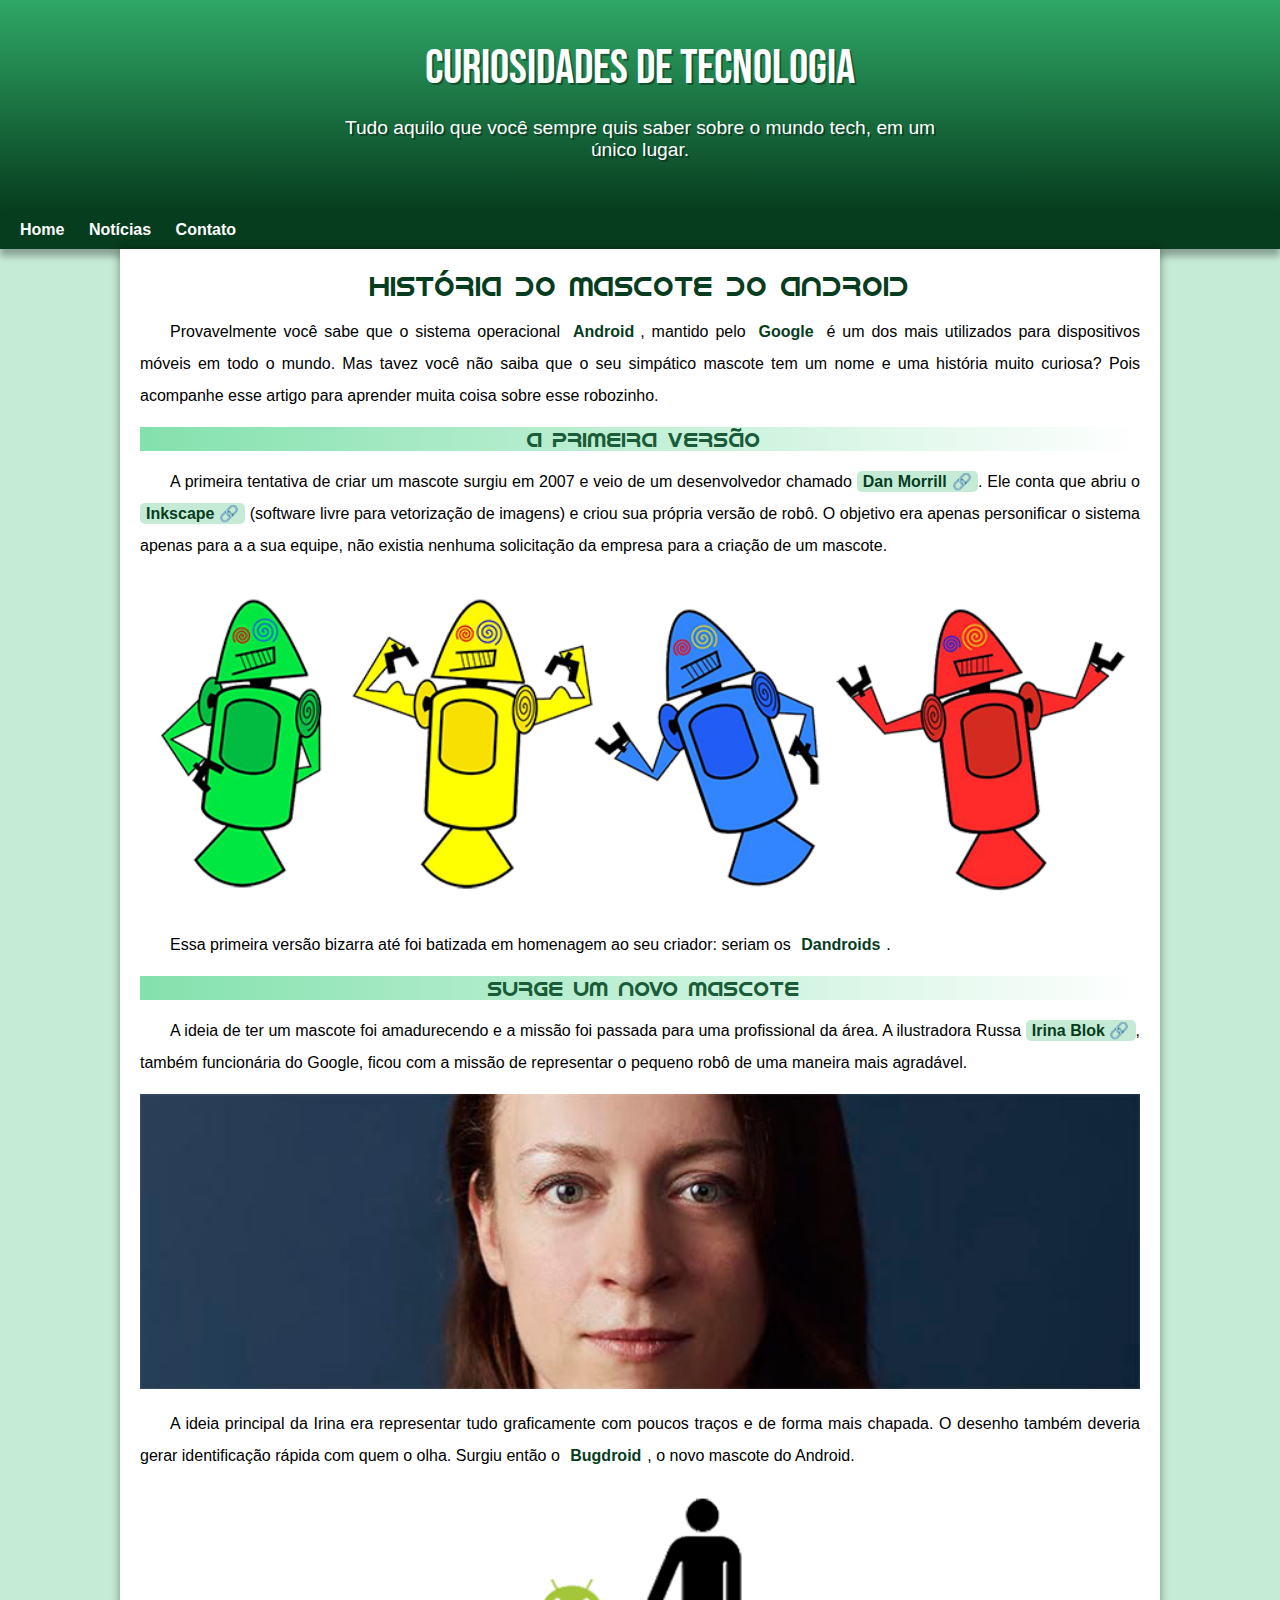
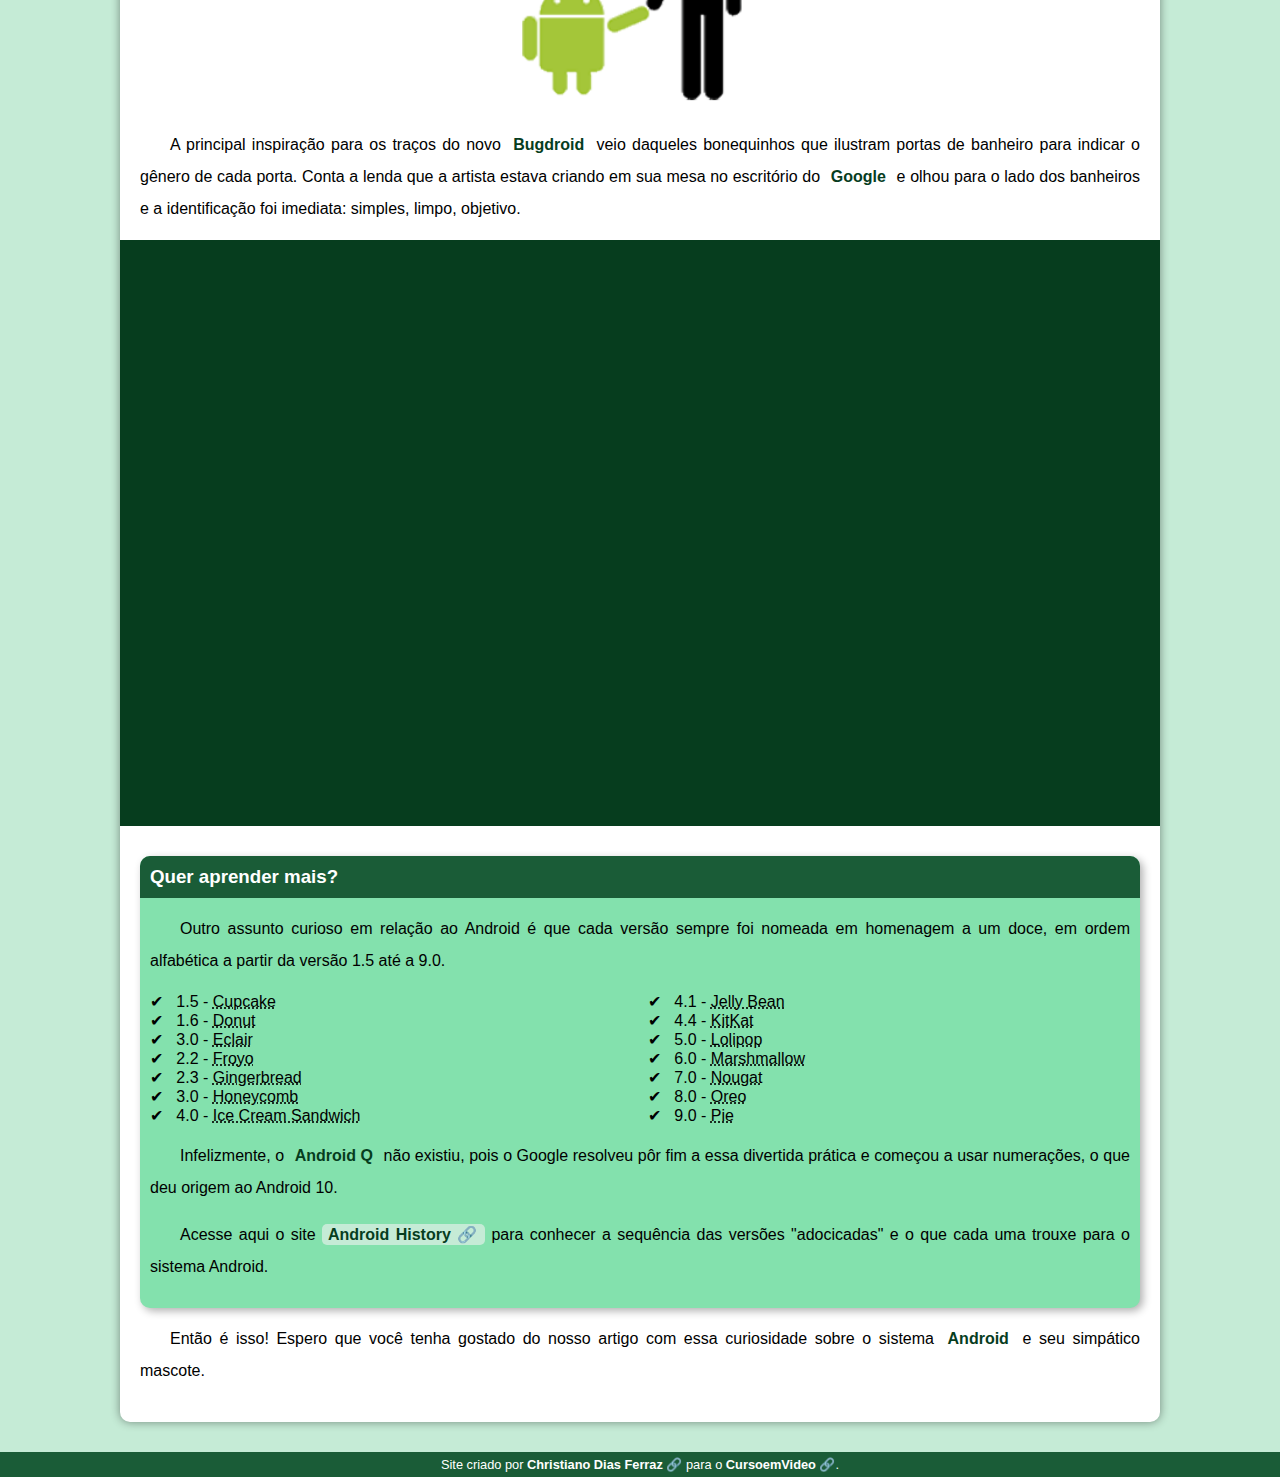
<file: index.html>
<!DOCTYPE html>
<html lang="pt-br">
<head>
    <meta charset="UTF-8">
    <meta name="viewport" content="width=device-width, initial-scale=1.0">
    <title>Como surgiu o mascote do Android?</title>
    <link rel="stylesheet" href="estilo/style.css">
    <link rel="shortcut icon" href="imagens/favicon.ico" type="image/x-icon">
</head>
<body>
    <header>
        <h1>CURIOSIDADES DE TECNOLOGIA</h1>
        <p>Tudo aquilo que você sempre quis saber sobre o mundo tech, em um único lugar.</p>
    </header>
    <nav>
        <a href="#">Home</a>
        <a href="#">Notícias</a>
        <a href="#">Contato</a>
    </nav>
    <main>
        <article>
            <h1>
                História do Mascote do Android
            </h1>

            <p>
                Provavelmente você sabe que o sistema operacional <strong>Android</strong>, mantido pelo <strong>Google</strong> é um dos mais utilizados para dispositivos móveis em todo o mundo. Mas tavez você não saiba que o seu simpático mascote tem um nome e uma história muito curiosa? Pois acompanhe esse artigo para aprender muita coisa sobre esse robozinho.
            </p>

            <h2>
                A primeira versão
            </h2>

            <p>
                A primeira tentativa de criar um mascote surgiu em 2007 e veio de um desenvolvedor chamado <a href="https://androidcommunity.com/dan-morrill-shows-us-the-android-mascot-that-almost-was-20130103/" target="_blank" class="externo">Dan Morrill</a>. Ele conta que abriu o <a href="https://inkscape.org/pt-br/" target="_blank" class="externo">Inkscape</a> (software livre para vetorização de imagens) e criou sua própria versão de robô. O objetivo era apenas personificar o sistema apenas para a a sua equipe, não existia nenhuma solicitação da empresa para a criação de um mascote.
            </p>
            
           
            <picture>
                <source media="(max-width: 670px)" srcset="imagens/dan-droids-pq.png">
                <img src="imagens/dan-droids.png" alt="Primeiro mascote do Android">
            </picture>
        


            <p>
                Essa primeira versão bizarra até foi batizada em homenagem ao seu criador: seriam os <strong>Dandroids</strong>.
            </p>

            <h2>
                Surge um novo mascote
            </h2>

            <p>
                A ideia de ter um mascote foi amadurecendo e a missão foi passada para uma profissional da área. A ilustradora Russa <a href="https://www.irinablok.com/" class="externo">Irina Blok</a>, também funcionária do Google, ficou com a missão de representar o pequeno robô de uma maneira mais agradável.

            </p>
             
        
            <picture>
                <source media="(max-width:670px)" srcset="imagens/irina-blok-pq.jpg">
                <img src="imagens/irina-blok.jpg" alt=" Criadora do Bugdroid">
            </picture>

            <p>
                A ideia principal da Irina era representar tudo graficamente com poucos traços e de forma mais chapada. O desenho também deveria gerar identificação rápida com quem o olha. Surgiu então o <strong>Bugdroid</strong>, o novo mascote do Android.
            </p>

            
            <img src="imagens/bugdroid.png" class="pequena" alt="Bugdroid">
            

            <p>
                A principal inspiração para os traços do novo <strong>Bugdroid</strong> veio daqueles bonequinhos que ilustram portas de banheiro para indicar o gênero de cada porta. Conta a lenda que a artista estava criando em sua mesa no escritório do <strong>Google</strong> e olhou para o lado dos banheiros e a identificação foi imediata: simples, limpo, objetivo.
            </p>

            <div class="video"><iframe width="794" height="447" src="https://www.youtube.com/embed/l2UDgpLz20M" title="The next evolution of Android" frameborder="0" allow="accelerometer; autoplay; clipboard-write; encrypted-media; gyroscope; picture-in-picture; web-share" allowfullscreen></iframe></div>
            
            <aside>
                <h3>
                    Quer aprender mais?
                </h3>
                <p>
                    Outro assunto curioso em relação ao Android é que cada versão sempre foi nomeada em homenagem a um doce, em ordem alfabética a partir da versão 1.5 até a 9.0.
                </p>
                
                <ul>
                <li>
                    1.5 - <abbr title="Bolo de Copo">Cupcake</abbr>
                </li>
                    <li>
                        1.6 - <abbr title="Rosquinha">Donut</abbr>
                    </li>
                    <li>
                        3.0 - <abbr title="Bomba">Eclair</abbr>
                    </li>
                    <li>
                        2.2 - <abbr title="Iogurte Congelado">Froyo</abbr>
                    </li>
                    <li>
                        2.3 - <abbr title="Biscoito de Gengibre">Gingerbread</abbr>
                    </li>
                    <li>
                        3.0 - <abbr title="Favo de Mel">Honeycomb</abbr>
                    </li>
                    <li>
                        4.0 - <abbr title="Saunduíche de Sorvete">Ice Cream Sandwich</abbr>
                    </li>
                    <li>
                        4.1 - <abbr title="Jujuba">Jelly Bean</abbr>
                    </li>
                    <li>
                        4.4 - <abbr title="Kit-Kat">KitKat</abbr>
                    </li>
                    <li>
                        5.0 - <abbr title="Pirulito">Lolipop</abbr>
                    </li>
                    <li>
                        6.0 - <abbr title="Marshmallow">Marshmallow</abbr>
                    </li>
                    <li>
                        7.0 - <abbr title="Torrone">Nougat</abbr>
                    </li>
                    <li>
                        8.0 - <abbr title="Oreo">Oreo</abbr>
                    </li>
                    <li>
                        9.0 - <abbr title="Torta">Pie</abbr>
                    </li>
                </ul>
                
                <p>
                    Infelizmente, o <strong>Android Q</strong> não existiu, pois o Google resolveu pôr fim a essa divertida prática e começou a usar numerações, o que deu origem ao Android 10.
                </p>
                    
                <p>
                    Acesse aqui o site <a href="https://www.android.com/intl/en_uk/history/" target="_blank" class="externo">Android History</a> para conhecer a sequência das versões "adocicadas" e o que cada uma trouxe para o sistema Android.
                </p>
            </aside>
            

            <p>Então é isso! Espero que você tenha gostado do nosso artigo com essa curiosidade sobre o sistema <strong>Android</strong> e seu simpático mascote.</p>
        </article>
    </main>
    <footer>
        <p>Site criado por <a href="https://www.instagram.com/christiano.ferrazzz/?next=%2F" target="_blank" class="externo">Christiano Dias Ferraz</a> para o <a href="https://www.cursoemvideo.com" target="_blank" class="externo">CursoemVideo</a>.</p>
    </footer>
</body>
</html>
</file>
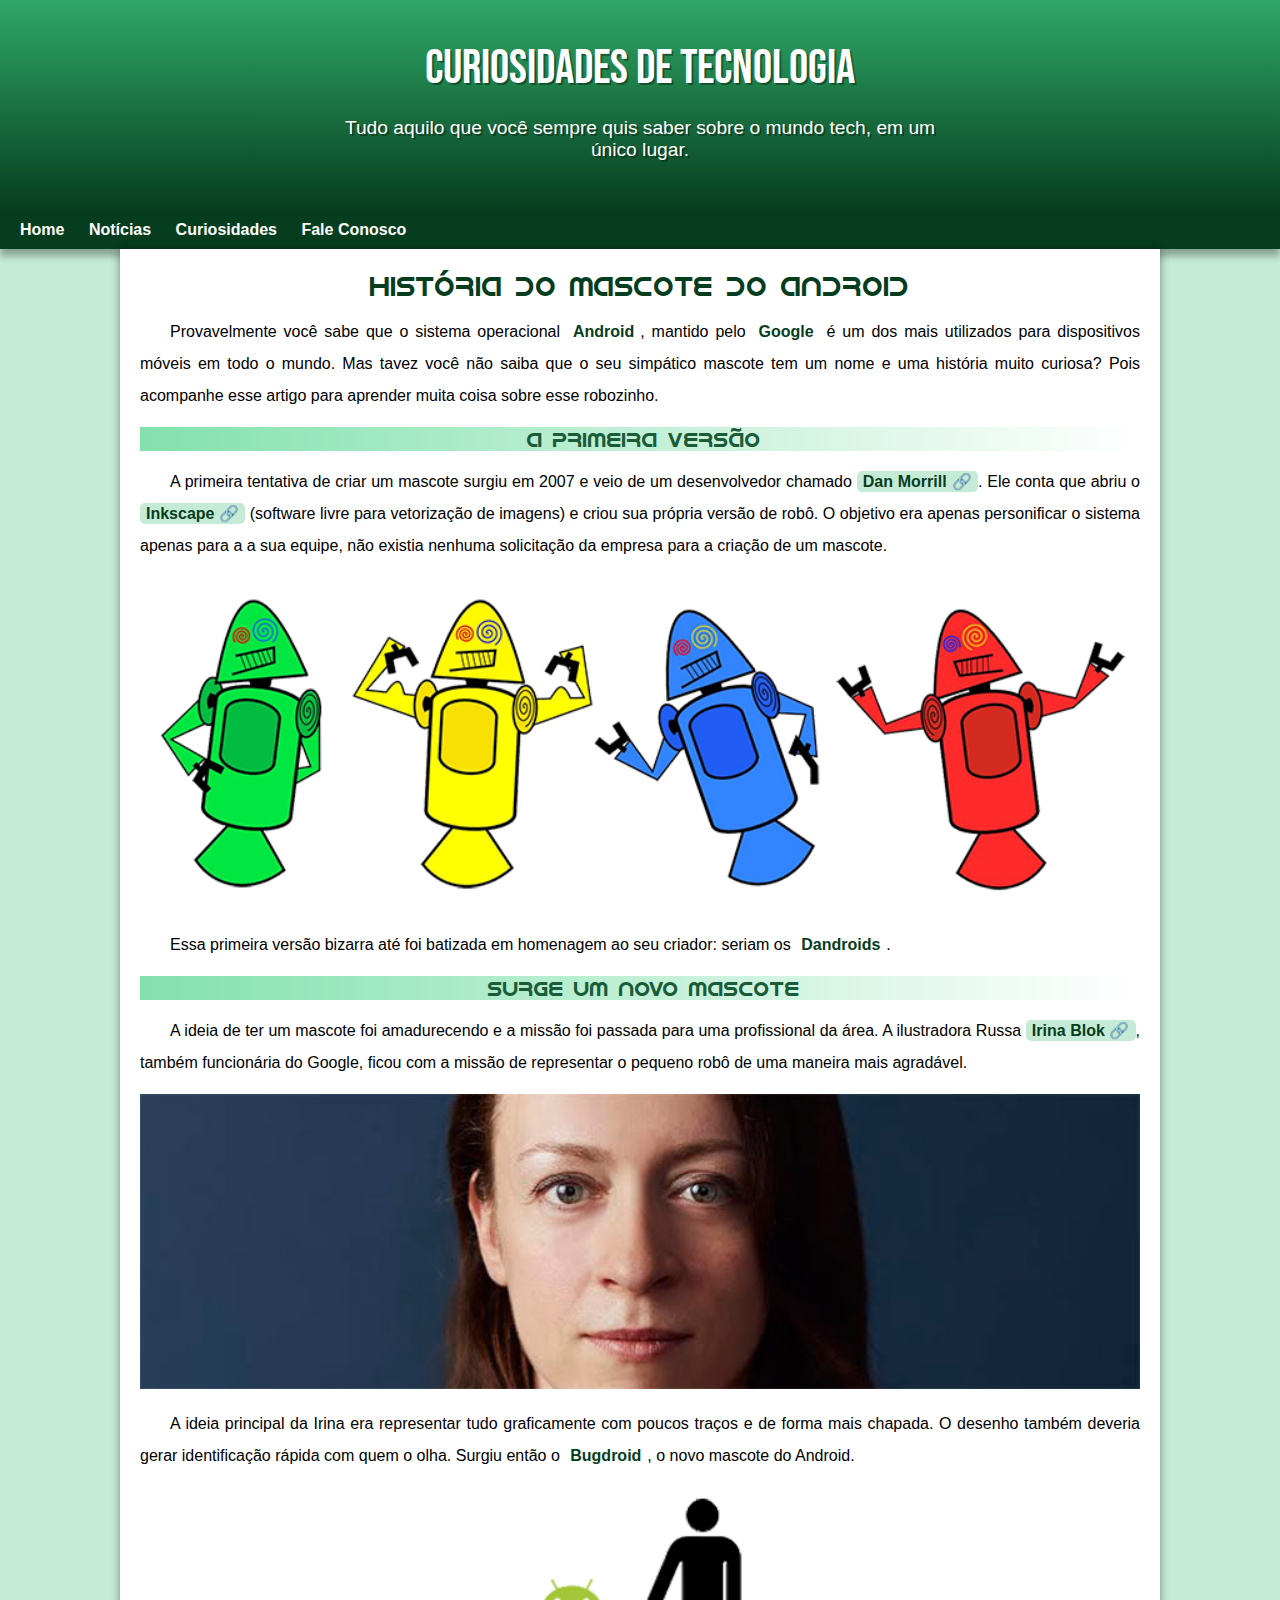
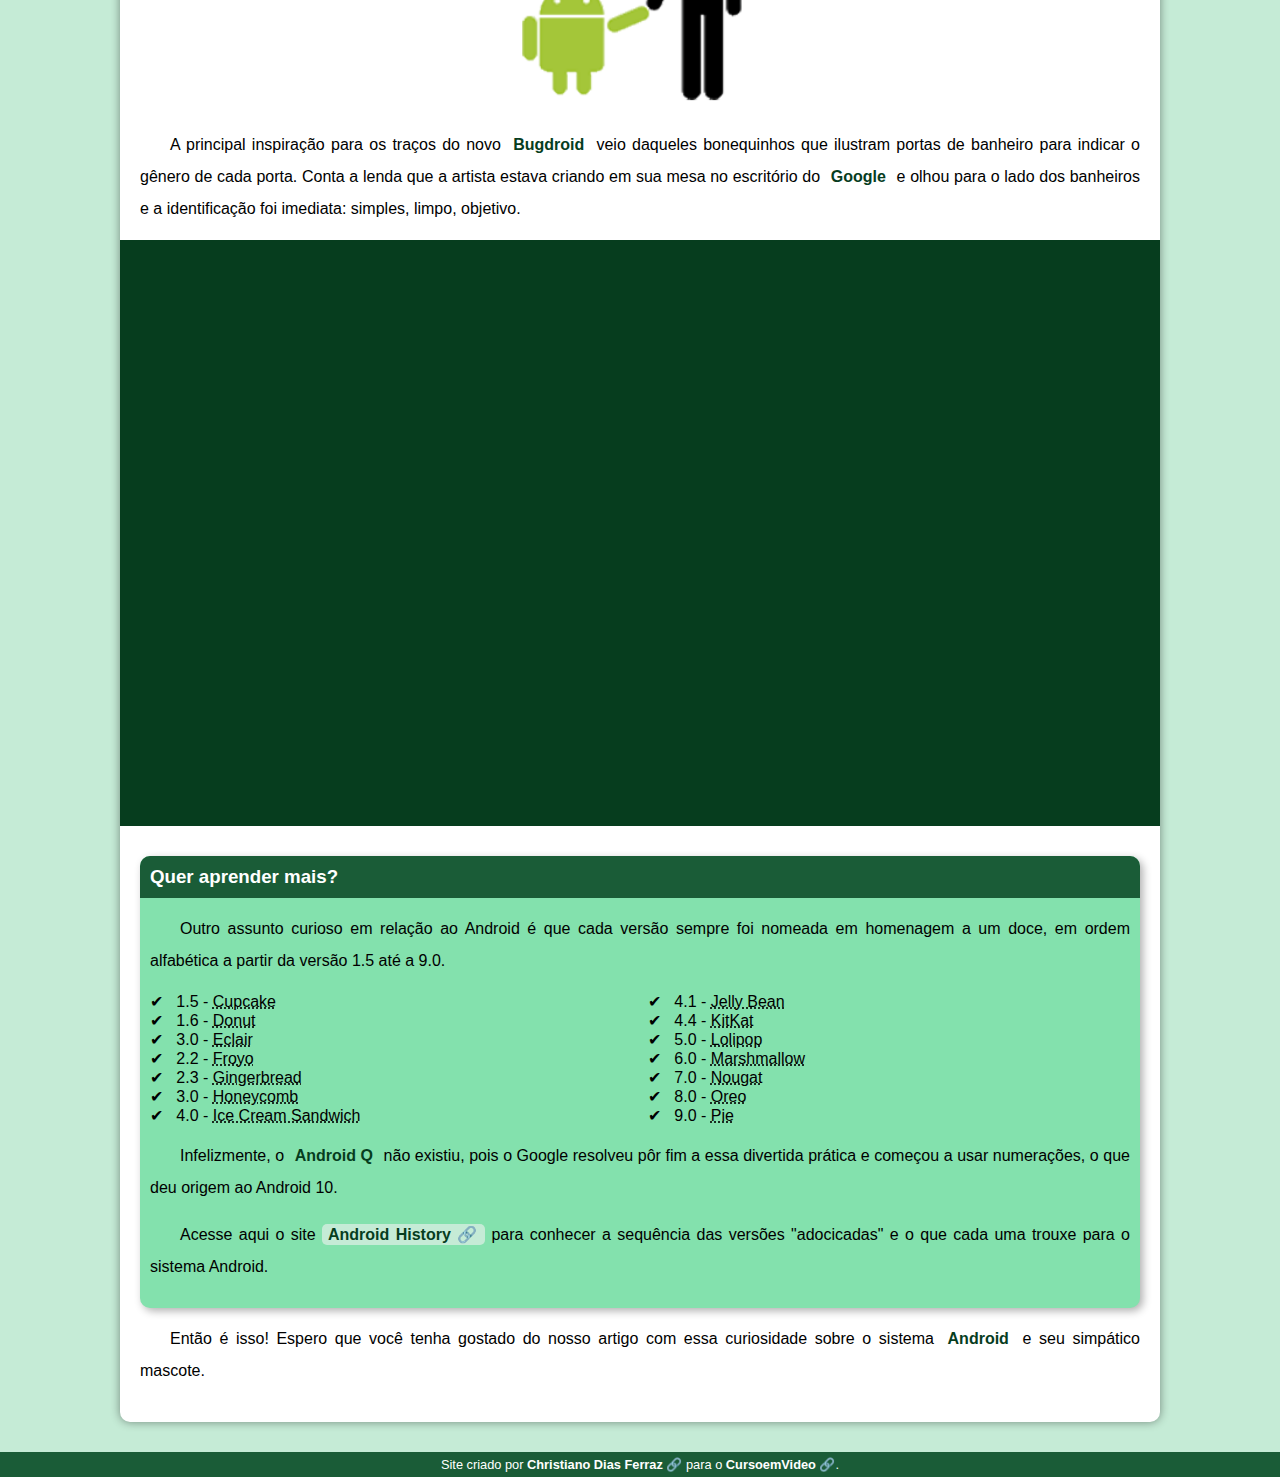
<file: index.html.html>
<!DOCTYPE html>
<html lang="pt-br">
<head>
    <meta charset="UTF-8">
    <meta name="viewport" content="width=device-width, initial-scale=1.0">
    <title>Como surgiu o mascote do Android?</title>
    <link rel="stylesheet" href="estilo/style.css">
    <link rel="shortcut icon" href="imagens/favicon.ico" type="image/x-icon">
</head>
<body>
    <header>
        <h1>CURIOSIDADES DE TECNOLOGIA</h1>
        <p>Tudo aquilo que você sempre quis saber sobre o mundo tech, em um único lugar.</p>
    </header>
    <nav>
        <a href="#">Home</a>
        <a href="#">Notícias</a>
        <a href="#">Curiosidades</a>
        <a href="#">Fale Conosco</a>
    </nav>
    <main>
        <article>
            <h1>
                História do Mascote do Android
            </h1>

            <p>
                Provavelmente você sabe que o sistema operacional <strong>Android</strong>, mantido pelo <strong>Google</strong> é um dos mais utilizados para dispositivos móveis em todo o mundo. Mas tavez você não saiba que o seu simpático mascote tem um nome e uma história muito curiosa? Pois acompanhe esse artigo para aprender muita coisa sobre esse robozinho.
            </p>

            <h2>
                A primeira versão
            </h2>

            <p>
                A primeira tentativa de criar um mascote surgiu em 2007 e veio de um desenvolvedor chamado <a href="https://androidcommunity.com/dan-morrill-shows-us-the-android-mascot-that-almost-was-20130103/" target="_blank" class="externo">Dan Morrill</a>. Ele conta que abriu o <a href="https://inkscape.org/pt-br/" target="_blank" class="externo">Inkscape</a> (software livre para vetorização de imagens) e criou sua própria versão de robô. O objetivo era apenas personificar o sistema apenas para a a sua equipe, não existia nenhuma solicitação da empresa para a criação de um mascote.
            </p>
            
           
            <picture>
                <source media="(max-width: 670px)" srcset="imagens/dan-droids-pq.png">
                <img src="imagens/dan-droids.png" alt="Primeiro mascote do Android">
            </picture>
        


            <p>
                Essa primeira versão bizarra até foi batizada em homenagem ao seu criador: seriam os <strong>Dandroids</strong>.
            </p>

            <h2>
                Surge um novo mascote
            </h2>

            <p>
                A ideia de ter um mascote foi amadurecendo e a missão foi passada para uma profissional da área. A ilustradora Russa <a href="https://www.irinablok.com/" class="externo">Irina Blok</a>, também funcionária do Google, ficou com a missão de representar o pequeno robô de uma maneira mais agradável.

            </p>
             
        
            <picture>
                <source media="(max-width:670px)" srcset="imagens/irina-blok-pq.jpg">
                <img src="imagens/irina-blok.jpg" alt=" Criadora do Bugdroid">
            </picture>

            <p>
                A ideia principal da Irina era representar tudo graficamente com poucos traços e de forma mais chapada. O desenho também deveria gerar identificação rápida com quem o olha. Surgiu então o <strong>Bugdroid</strong>, o novo mascote do Android.
            </p>

            <picture>
                <source media="(max-width: 400px)" srcset="imagens/bug-droid-pq.png">
                <img src="imagens/bugdroid.png" class="pequena" alt="Bugdroid">
            </picture>

            <p>
                A principal inspiração para os traços do novo <strong>Bugdroid</strong> veio daqueles bonequinhos que ilustram portas de banheiro para indicar o gênero de cada porta. Conta a lenda que a artista estava criando em sua mesa no escritório do <strong>Google</strong> e olhou para o lado dos banheiros e a identificação foi imediata: simples, limpo, objetivo.
            </p>

            <div class="video"><iframe width="794" height="447" src="https://www.youtube.com/embed/l2UDgpLz20M" title="The next evolution of Android" frameborder="0" allow="accelerometer; autoplay; clipboard-write; encrypted-media; gyroscope; picture-in-picture; web-share" allowfullscreen></iframe></div>
            
            <aside>
                <h3>
                    Quer aprender mais?
                </h3>
                <p>
                    Outro assunto curioso em relação ao Android é que cada versão sempre foi nomeada em homenagem a um doce, em ordem alfabética a partir da versão 1.5 até a 9.0.
                </p>
                
                <ul>
                <li>
                    1.5 - <abbr title="Bolo de Copo">Cupcake</abbr>
                </li>
                    <li>
                        1.6 - <abbr title="Rosquinha">Donut</abbr>
                    </li>
                    <li>
                        3.0 - <abbr title="Bomba">Eclair</abbr>
                    </li>
                    <li>
                        2.2 - <abbr title="Iogurte Congelado">Froyo</abbr>
                    </li>
                    <li>
                        2.3 - <abbr title="Biscoito de Gengibre">Gingerbread</abbr>
                    </li>
                    <li>
                        3.0 - <abbr title="Favo de Mel">Honeycomb</abbr>
                    </li>
                    <li>
                        4.0 - <abbr title="Saunduíche de Sorvete">Ice Cream Sandwich</abbr>
                    </li>
                    <li>
                        4.1 - <abbr title="Jujuba">Jelly Bean</abbr>
                    </li>
                    <li>
                        4.4 - <abbr title="Kit-Kat">KitKat</abbr>
                    </li>
                    <li>
                        5.0 - <abbr title="Pirulito">Lolipop</abbr>
                    </li>
                    <li>
                        6.0 - <abbr title="Marshmallow">Marshmallow</abbr>
                    </li>
                    <li>
                        7.0 - <abbr title="Torrone">Nougat</abbr>
                    </li>
                    <li>
                        8.0 - <abbr title="Oreo">Oreo</abbr>
                    </li>
                    <li>
                        9.0 - <abbr title="Torta">Pie</abbr>
                    </li>
                </ul>
                
                <p>
                    Infelizmente, o <strong>Android Q</strong> não existiu, pois o Google resolveu pôr fim a essa divertida prática e começou a usar numerações, o que deu origem ao Android 10.
                </p>
                    
                <p>
                    Acesse aqui o site <a href="https://www.android.com/intl/en_uk/history/" target="_blank" class="externo">Android History</a> para conhecer a sequência das versões "adocicadas" e o que cada uma trouxe para o sistema Android.
                </p>
            </aside>
            

            <p>Então é isso! Espero que você tenha gostado do nosso artigo com essa curiosidade sobre o sistema <strong>Android</strong> e seu simpático mascote.</p>
        </article>
    </main>
    <footer>
        <p>Site criado por <a href="https://www.instagram.com/christiano.ferrazzz/?next=%2F" target="_blank" class="externo">Christiano Dias Ferraz</a> para o <a href="https://www.cursoemvideo.com" target="_blank" class="externo">CursoemVideo</a>.</p>
    </footer>
</body>
</html>
</file>
<file: estilo/style.css>
@charset "UTF-8";

@import url('https://fonts.googleapis.com/css2?family=Bebas+Neue&display=swap');

@font-face {
    font-family: 'Android';
    src: url('../fontes/idroid.otf') format('opentype');
}


/* 
#c5ebd6 
#83e1ad
#3ddc84
#2fa866
#1a5c37
#063d1e
*/


:root {
    --cor0: #c5ebd6; 
    --cor1: #83e1ad;
    --cor2: #3ddc84;
    --cor3: #2fa866;
    --cor4: #1a5c37;
    --cor5: #063d1e;

    --fonte-padrao: Arial, Verdana, Helvetica, sans-serif;
    --fonte-destaque: 'Bebas Neue', sans-serif;
    --fonte-android: 'Android', sans-serif;
}

*{
    margin:0px;
    padding:0px;
}

body{
    background-color: #c5ebd6;
    font-family: var(--fonte-padrao);
    
}

a.externo::after {
    content:'\00A0\1F517'
}



header {
    background-image: linear-gradient(to bottom, var(--cor3), var(--cor5));
    color: white;
    min-height: 150px;
    padding-top: 40px;
    
    

}
 
header > h1 { 
    font-family: var(--fonte-destaque);
    text-align: center;
    font-size: 3em;
    margin-bottom: 20px;
    text-shadow:2px 2px  rgba(0, 0, 0, 0.363);
    font-weight: normal;


}

header > p {
    color: white;
    text-align: center;
    font-size: 1.2em;
    max-width: 600px;
    margin: auto;
    padding-left: 10px;
    padding-right: 10px;
    padding-bottom: 50px;
    text-shadow:2px 2px  rgba(0, 0, 0, 0.363)
    
    
}



nav {
    background-color: var(--cor5);
    color: white;
    padding: 10px;
    box-shadow: 0px 7px 7px rgba(0, 0, 0, 0.308);
   
    
    
   
}

nav > a {
    color: white;
    padding: 10px;
    text-decoration: none;
    border-radius: 5px;
    font-weight: bold;
    transition-duration: .5s;
    
}

nav > a:hover {
    background-color: var(--cor3);
    color: var(--cor5);
}

main {
    background-color: white;
    min-width: 300px;
    max-width: 1000px;
    margin: auto;
    margin-bottom: 30px;
    padding: 20px;
    box-shadow: 0px 0px 10px rgba(0, 0, 0, 0.418);
    border-bottom-left-radius: 10px;
    border-bottom-right-radius: 10px;
}

main img{
    width: 100%;
}

main img.pequena {
    max-width: 350px;
    margin: auto;
    display: block;
}

div.video {
    background-color: #063d1e;
    margin-bottom: 30px;
    margin: 0px -20px 30px -20px ;
    padding: 20px;
    padding-bottom: 56.6%;
    position: relative;
}

div.video > iframe {
    position: absolute;
    top: 5%;
    left: 5%;
    width: 90%;
    height: 90%;
}

main h1 {
    color: var(--cor5);
    font-family: var(--fonte-android);
    text-align: center;
    font-weight: normal;
    font-size: 1.7em;
}
main h2 {
    font-family: var(--fonte-android);
    color: var(--cor4);
    text-align: center;
    font-size: 1.3em;
    background-image: linear-gradient(to right, var(--cor1), transparent);
    text-indent: 8px;
    font-weight: normal;
}

main p {
    margin: 15px 0px;
    text-align: justify;
    text-indent: 30px;
    font-size: 1em;
    line-height: 2em;
}

main strong {
    color: var(--cor5);
    font-weight: bold;
    padding: 2px 6px;
    border-radius: 10px;
}

main a {
    text-decoration: none;
    font-weight: bold;
    color:var(--cor5);
    background-color: var(--cor0);
    border-radius: 5px;
    padding: 2px 6px;
}

main a:hover{
    color: var(--cor3);
    text-decoration: none;
}

aside {
    background-color: var(--cor1);
    padding: 10px;
    border-radius: 10px;
    box-shadow: 3px 3px 8px rgba(0, 0, 0, 0.315);
}

aside > ul {
    list-style-type: '\2714\00A0\00A0';
    list-style-position: inside;
    columns: 2;
}

aside > h3 {
     background-color: var(--cor4);
     color: white;
     padding: 10px;
     margin: -10px -10px 0px -10px;
     border-radius: 10px 10px 0px 0px;
}

footer {
    background-color: var(--cor4);
    color:white;
    text-align: center;
    padding: 5px;
    font-size: 0.8em;
}

footer p {
    text-align: center;
}

footer a {
    color: white;
    font-weight: bold;
    text-decoration: none;
}

footer a:hover {
    text-decoration: underline;
    color: var(--cor1);

}
</file>
